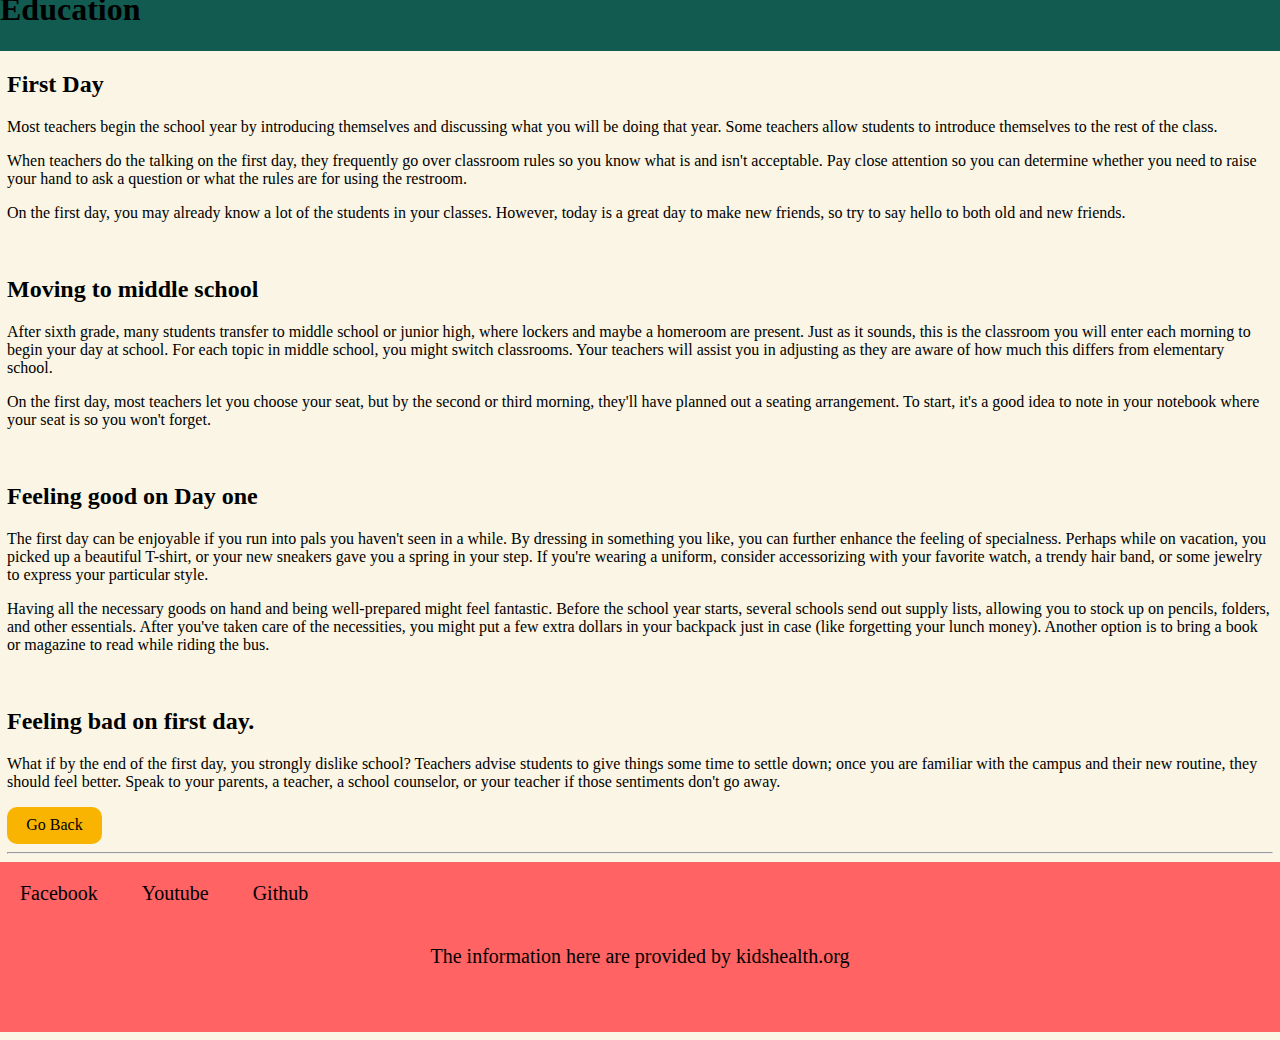
<file: education.html>
<!DOCTYPE html>
 <html>
   <head>
   <body>
  <meta charset="utf-8">
	   <meta http-equiv="X-UA-Compatible" content="IE=edge">
   	<meta name="viewport" content="width=device-width, initial-scale=1">
  	<meta name="keywords" content="footer, address, phone, icons" />
  	<link rel="icon" type="image/x-icon" href="favicon.ico">
  	<script src="script2.js"></script>
  	<link rel="stylesheet" href="style2.css">
     <title>Tips on first day of school</title>
     <div class="header">
       <h1>Education</h1>
     </div> 
     <div class="contents">
       <h2>First Day </h2>
       <p>Most teachers begin the school year by introducing themselves and discussing what you will be doing that year. Some teachers allow students to introduce themselves to the rest of the class.</p>
       <p>When teachers do the talking on the first day, they frequently go over classroom rules so you know what is and isn't acceptable. Pay close attention so you can determine whether you need to raise your hand to ask a question or what the rules are for using the restroom.</p>
       <p>On the first day, you may already know a lot of the students in your classes. However, today is a great day to make new friends, so try to say hello to both old and new friends.</p>
       <br>
       <h2>Moving to middle school</h2>
       <p>After sixth grade, many students transfer to middle school or junior high, where lockers and maybe a homeroom are present. Just as it sounds, this is the classroom you will enter each morning to begin your day at school. For each topic in middle school, you might switch classrooms. Your teachers will assist you in adjusting as they are aware of how much this differs from elementary school.</p>
       <p>On the first day, most teachers let you choose your seat, but by the second or third morning, they'll have planned out a seating arrangement. To start, it's a good idea to note in your notebook where your seat is so you won't forget.</p>
       <br>
       <h2>Feeling good on Day one</h2>
       <p>The first day can be enjoyable if you run into pals you haven't seen in a while. By dressing in something you like, you can further enhance the feeling of specialness. Perhaps while on vacation, you picked up a beautiful T-shirt, or your new sneakers gave you a spring in your step. If you're wearing a uniform, consider accessorizing with your favorite watch, a trendy hair band, or some jewelry to 
         express your particular style.</p>
         <p>Having all the necessary goods on hand and being well-prepared might feel fantastic. Before the school year starts, several schools send out supply lists, allowing you to stock up on pencils, folders, and other essentials. After you've taken care of the necessities, you might put a few extra dollars in your backpack just in case (like forgetting your lunch money). Another option is to bring a book or magazine to read while riding the bus.</p>
         <br>
         <h2>Feeling bad on first day.</h2>
         <p>What if by the end of the first day, you strongly dislike school? Teachers advise students to give things some time to settle down; once you are familiar with the campus and their new routine, they should feel better. Speak to your parents, a teacher, a school counselor, or your teacher if those sentiments don't go away.</p>
         <button onclick="goback()">Go Back</button>
<hr>
     </div>
     <footer class="footer2">
       <li class="top"><a href="https://www.facebook.com/alfredoboa123">Facebook</a></li>
       <li><a href="https://m.youtube.com/channel/UC5y7gLDLAMdXLXXZYgIMCDQ">Youtube</a></li>
      <li><a href="https://github.com/barneyzzzz/">Github</a></li>
      <p class="info">The information here are provided by kidshealth.org</p>
     </footer>
   </body>
   </head>
</html>
</file>
<file: style2.css>
body {
  margin: 0px;
  background: #FAF5E4;
  margin-top: -30px;
  font-family: Times New Roman;
}
.header {
  background: #125B50;
  height: 60px;
}

.header2 {
  text-align: center;
  padding: 15px;
  color: white;
}

img {
  width: 96%;
  margin: 7px;
}

h5 {
  margin: 7px;
  
}

.contents {
  margin: 7px;
}

.info {
  text-align: center;
  color: black;
}

h3 {
  text-align: center;
  color: black;
}

input {
  width: 97%;
  padding: 15px 15px;
  margin: 5px;
  box-sizing: border-box;
  border: 1px solid black;
  border-radius: 4px;
}

textarea {
  width: 96%;
  margin: 4px;
  height: 100px;
  font-family: Times New Roman;
}

.postcomment {
  width: 97%;
  margin: 5px;
  height: 37px;
  border-radius: 5px;
  background-color: #F8B400;
  border: none;
  color: black;
  font-size: 16px;
  font-family: Times New Roman;
  text-align: center;
}

.footer2 {
  background: #FF6363;
  margin-bottom: -20px;
  height: 170px;
  padding: 5px;
}


@media only screen and (min-width: 600px) {
  .footer2 {
   background: black;
   margin-bottom: 0px;
   height: 170px;
   padding: 0px;
   background: #FF6363;
  }
}

@media only screen and (min-width: 600px) {
  li {
    list-style-type: none;
    margin: 20px;
    font-size: 20px;
    display: inline-block;
    color: black;
  }
}

@media only screen and (min-width: 600px) {
  h3 {
    text-align: left;
    color: black;
    margin: 20px;
    font-size: 20px;
    display: block;
  }
}

@media only screen and (max-width: 600px) {
  li {
    text-align: center;
    list-style-type: none;
    color: black;
    display: inline-block;
    padding: 5px;
  }
}

a:link {
  text-decoration: none;
  color: black;
}
 
a:visited {
  text-decoration: none;
  color: black;
}

@media only screen and (min-width: 600px) {
  .info {
   text-align: center;
   color: black;
   font-size: 20px;
  }
}

@media only screen and (max-width: 600px) {
  .top {
    text-align: center;
    list-style-type: none;
    padding-top: 20px;
    color: black;
  }
}

button {
  width: 95px;
  height: 37px;
  border-radius: 10px;
  background-color: #F8B400;
  border: none;
  color: black;
  font-size: 16px;
  font-family: Times New Roman;
  text-align: center;
}
</file>
